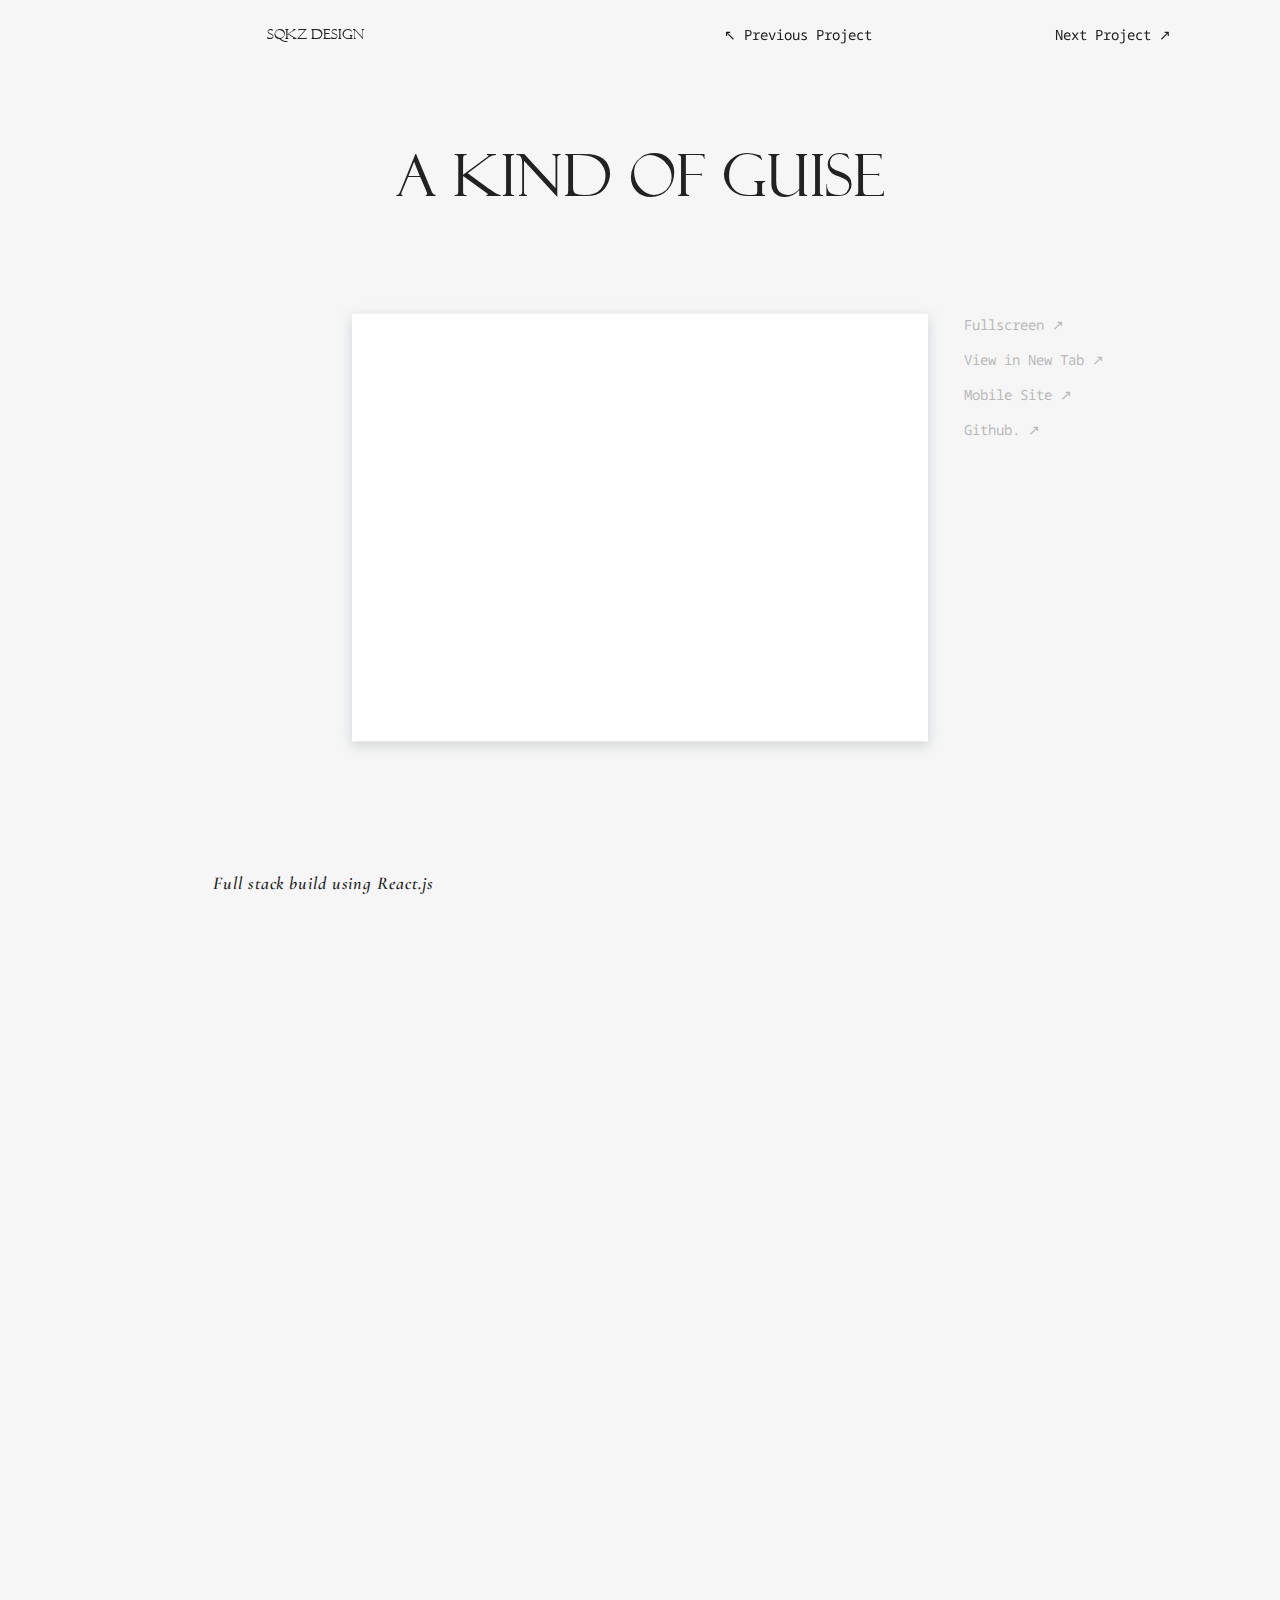
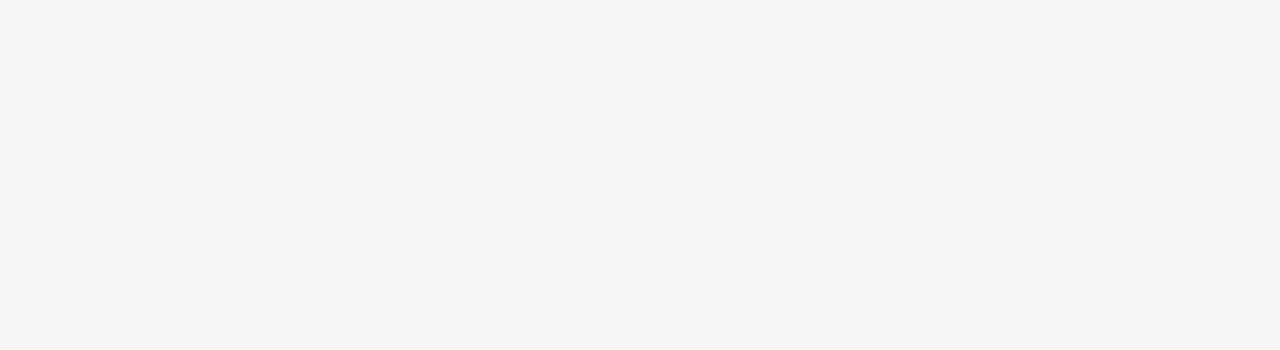
<file: works/akog.html>
<!DOCTYPE html>
<html lang="en">

<head>
    <title>SQKZ Design - A Kind of Guise</title>
    <meta charset="utf-8">
    <meta http-equiv="X-UA-Compatible" content="IE=edge">
    <meta name="author" content="Riley Hoff">
    <meta name="description" content="A sample of design works created by SQKZ">
    <meta name="viewport" content="width=device-width, initial-scale=1">
    <link href="../css/shared_styles.css" rel="stylesheet" type="text/css" media="screen" />
    <link href="../css/project_style.css" rel="stylesheet" type="text/css" media="screen" />
    <link rel="apple-touch-icon" sizes="180x180" href="../img/icons/apple-touch-icon.png">
    <link rel="icon" type="image/png" sizes="32x32" href="../img/icons/favicon-32x32.png">
    <link rel="icon" type="image/png" sizes="16x16" href="../img/icons/favicon-16x16.png">
    <link rel="manifest" href="../img/icons/site.webmanifest">
    <link rel="mask-icon" href="../img/icons/safari-pinned-tab.svg" color="#252323">
    <link rel="shortcut icon" href="../img/icons/favicon.ico">
    <meta name="msapplication-TileColor" content="#ffffff">
    <meta name="msapplication-config" content="../img/icons/browserconfig.xml">
    <meta name="theme-color" content="#fefefe">
    <script src="../script.js"></script>
    <link rel="preconnect" href="https://fonts.gstatic.com" crossorigin>
    <link
        href="https://fonts.googleapis.com/css2?family=Cormorant+Infant:ital,wght@0,300;0,400;0,500;0,600;0,700;1,300;1,400;1,500;1,600;1,700&family=Noto+Sans+Mono:wght@100..900&family=Tangerine:wght@400;700&display=swap"
        rel="stylesheet">

    <!--[if lt IE 9]>
    <script src="//html5shim.googlecode.com/sin/trunk/html5.js"></script>
    <![endif]-->
</head>

<body>
    <header>
        <h1 id="title"><a href="../">sqkz design</a></h1>
        <div id="works_nav">
            <a class="btn prev" href="frekka" data-work="frekka">&#x2196; Prev<span>ious Project</span></a><a
                class="btn next" href="artportfolio" data-work="art portfolio">Next<span> Project</span> &#x2197;</a>
        </div>
    </header>
    <main>
        <h2>A Kind of Guise</h2>
        <div id="frame_wrap" class="frame_wrap">
            <iframe id="projectFrame" class="desktop" src="https://sqkz.art/akog/"></iframe>
            <div class="menu">
                <button id="fulls" class="btn" onclick="expandFrame(this)">Fullscreen &#x2197;</button>
                <a href="https://sqkz.art/akog/" target="_BLANK"><button id="new_tab" class="btn" href=""
                        target="_blank">View
                        in New Tab &#x2197;</button></a>
                <button id="mbl_view" class="btn" onclick="mblView(this)">Mobile Site &#x2197;</button>
                <a href="https://github.com/rileyhoff/akindofguise" target="_BLANK"><button id="git" class="btn" href=""
                        target="_blank">Github. &#x2197;</button></a>
            </div>
        </div>
        <ol class="col_2">
            <li>Full stack build using React.js</li>
            <li>Custom Assets and CSS Animations</li>
            <li>E-commerce design</li>
            </ol>
            <p id="project_desc" class="col_3">
                I developed a case study design for the brand 'A Kind of Guise', utilizing React.js. The objective was to create an
                engaging and interactive hero card that responds to the mouse's position on desktop screens, incorporating custom 3D
                rendered text and concealed title card images. The single-page layout showcases horizontally scrollable cards, each
                revealing additional information about the corresponding item upon click. My focus was on minimizing unnecessary
                clutter to present a streamlined e-commerce concept, enhancing user experience and navigation efficiency.
            </p>
    </main>
    <div class="works">
        <p class="works_label">works</p>
        <ol class="works_list">
            <li>
                <a href="artportfolio" class="info">
                    <h3>
                        Art Portfolio
                    </h3>
                    <span>view project &#x2197;</span>
                    <div class="number">01</div>
                </a>
            </li>
            <li>
                <a href="nts" class="info">
                    <h3>
                        NTS Radio
                    </h3>
                    <span>view project &#x2197;</span>
                    <div class="number">02</div>
                </a>
            </li>
            <li>
                <a href="scope" class="info">
                    <h3>
                        SCOPE
                    </h3>
                    <span>view project &#x2197;</span>
                    <div class="number">03</div>
                </a>
            </li>
            <li>
                <a href="frekka" class="info">
                    <h3>
                        Frekka
                    </h3>
                    <span>view project &#x2197;</span>
                    <div class="number">04</div>
                </a>
            </li>
            <li class="active">
                <a href="#" class="info">
                    <h3>
                        A Kind of Guise
                    </h3>
                    <span>view project &#x2197;</span>
                    <div class="number">05</div>
                </a>
            </li>
        </ol>
    </div>
    <footer class="">
        <img class="sqkz_flower" src="../img/sqkzflower_sm.png" alt="sqkz flower logo">
        <div>
            <div>
                <p>Contact</p>
                <a href="mailto:rileyhoff@outlook.com">
                    <p class="contact content">rileyhoff@outlook.com</p>
                </a>
            </div>
            <div>
                <p id="author_label">Author</p>
                <a href="../RileyHoff_Resume.pdf" target="_blank">
                    <p class="author content">Riley Hoff</p>
                </a>
            </div>
        </div>
    </footer>
</body>

</html>
</file>
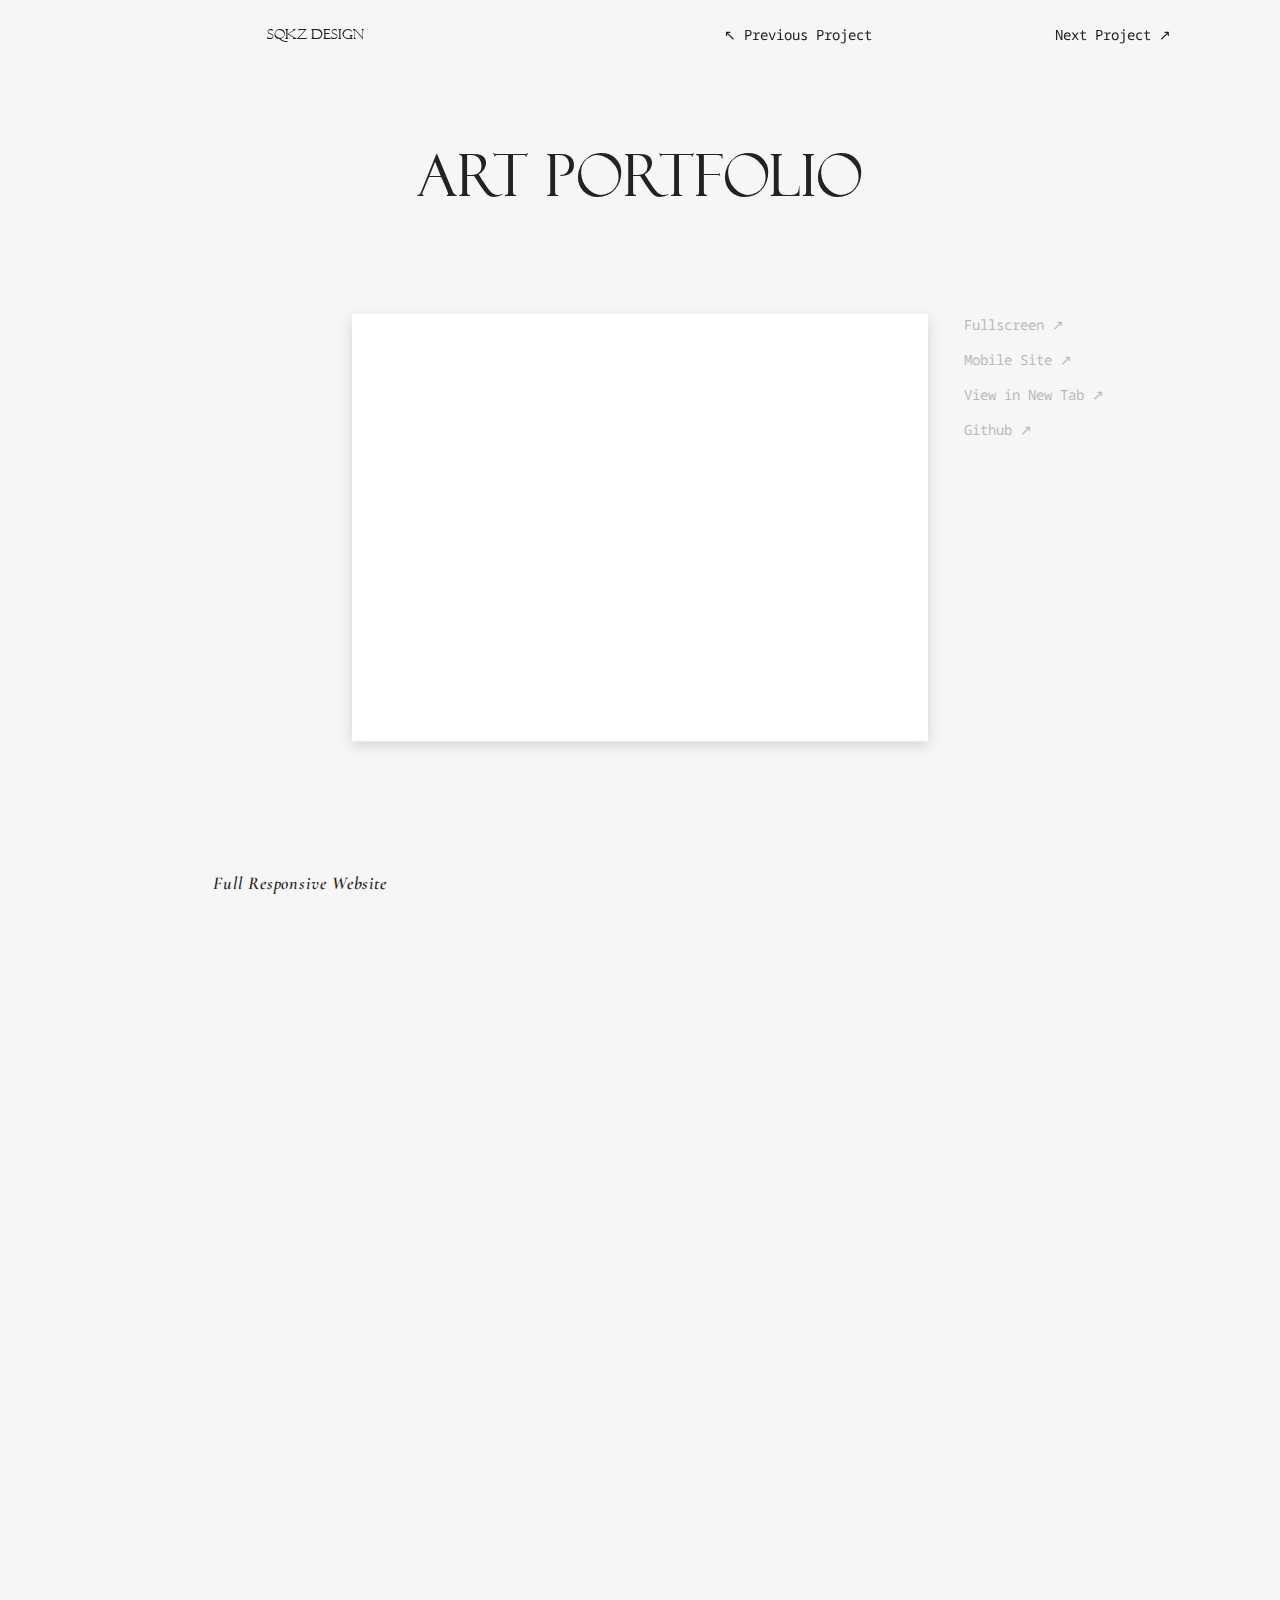
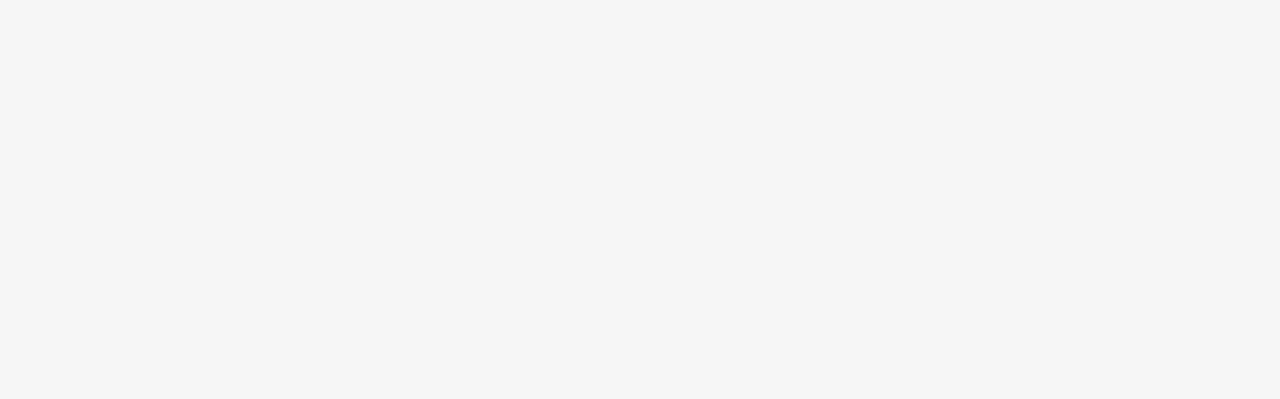
<file: works/artportfolio.html>
<!DOCTYPE html>
<html lang="en">

<head>
    <title>SQKZ Design - Art Portfolio</title>
    <meta charset="utf-8">
    <meta http-equiv="X-UA-Compatible" content="IE=edge">
    <meta name="author" content="Riley Hoff">
    <meta name="description" content="A sample of design works created by SQKZ">
    <meta name="viewport" content="width=device-width, initial-scale=1">
    <link href="../css/shared_styles.css" rel="stylesheet" type="text/css" media="screen" />
    <link href="../css/project_style.css" rel="stylesheet" type="text/css" media="screen" />
    <link rel="apple-touch-icon" sizes="180x180" href="../img/icons/apple-touch-icon.png">
    <link rel="icon" type="image/png" sizes="32x32" href="../img/icons/favicon-32x32.png">
    <link rel="icon" type="image/png" sizes="16x16" href="../img/icons/favicon-16x16.png">
    <link rel="manifest" href="../img/icons/site.webmanifest">
    <link rel="mask-icon" href="../img/icons/safari-pinned-tab.svg" color="#252323">
    <link rel="shortcut icon" href="../img/icons/favicon.ico">
    <meta name="msapplication-TileColor" content="#ffffff">
    <meta name="msapplication-config" content="../img/icons/browserconfig.xml">
    <meta name="theme-color" content="#fefefe">
    <script src="../script.js"></script>
    <link rel="preconnect" href="https://fonts.gstatic.com" crossorigin>
    <link
        href="https://fonts.googleapis.com/css2?family=Cormorant+Infant:ital,wght@0,300;0,400;0,500;0,600;0,700;1,300;1,400;1,500;1,600;1,700&family=Noto+Sans+Mono:wght@100..900&family=Tangerine:wght@400;700&display=swap"
        rel="stylesheet">
    <!--[if lt IE 9]>
    <script src="//html5shim.googlecode.com/sin/trunk/html5.js"></script>
    <![endif]-->
</head>

<body>
    <header>
        <h1 id="title"><a href="../">sqkz design</a></h1>
        <div id="works_nav">
            <a class="btn prev" href="akog" data-work="a kind of guise">&#x2196; Prev<span>ious Project</span></a><a
                class="btn next" href="nts" data-work="nts">Next<span> Project</span> &#x2197;</a>
        </div>
    </header>
    <main>
        <h2>Art Portfolio</h2>
        <div id="frame_wrap" class="frame_wrap">
            <iframe id="projectFrame" class="desktop" src="https://sqkz.art"></iframe>
            <div class="menu">
                <button id="fulls" class="btn" onclick="expandFrame(this)">Fullscreen &#x2197;</button>
                <button id="mbl_view" class="btn" onclick="mblView(this)">Mobile Site &#x2197;</button>
                <a href="https://sqkz.art" target="_BLANK"><button id="new_tab" class="btn" href="" target="_blank">View
                        in New
                        Tab &#x2197;</button></a>
                <a href="https://github.com/rileyhoff/sqkz_portfolio_v2" target="_BLANK"><button id="git" class="btn"
                        href="" target="_blank">Github &#x2197;</button></a>
            </div>
        </div>
        <ol class="col_2">
            <li>Full Responsive Website</li>
            <li>Front and Backend Design</li>
            <li>Coded from Scratch</li>
        </ol>
        <p id="project_desc" class="col_3">
            A website built to showcase my paintings, drawings, and other art projects. Designed and coded from scratch,
            utilizing HTML, CSS, JavaScript, and PHP. The primary goal was to create a clean and user-friendly environment for
            visitors to
            explore my artwork. Additionally, I incorporated an interactive introduction page, that reacts to the user's mouse
            movement, in hopes of deviating from conventional
            templated websites to infuse creativity directly into the site's design. While the site serves as a means for
            contacting me and inquiring about specific pieces, these functionalities were intentionally kept secondary in the
            design, allowing the focus to remain on the artwork itself.
        </p>
    </main>
    <div class="works">
        <p class="works_label">works</p>
        <ol class="works_list">
            <li class="active">
                <a href="#" class="info">
                    <h3>
                        Art Portfolio
                    </h3>
                    <span>view project &#x2197;</span>
                    <div class="number">01</div>
                </a>
            </li>
            <li>
                <a href="nts" class="info">
                    <h3>
                        NTS Radio
                    </h3>
                    <span>view project &#x2197;</span>
                    <div class="number">02</div>
                </a>
            </li>
            <li>
                <a href="scope" class="info">
                    <h3>
                        SCOPE
                    </h3>
                    <span>view project &#x2197;</span>
                    <div class="number">03</div>
                </a>
            </li>
            <li>
                <a href="frekka" class="info">
                    <h3>
                        Frekka
                    </h3>
                    <span>view project &#x2197;</span>
                    <div class="number">04</div>
                </a>
            </li>
            <li>
                <a href="akog" class="info">
                    <h3>
                        A Kind of Guise
                    </h3>
                    <span>view project &#x2197;</span>
                    <div class="number">05</div>
                </a>
            </li>
        </ol>
    </div>
    <footer class="">
        <img class="sqkz_flower" src="../img/sqkzflower_sm.png" alt="sqkz flower logo">
        <div>
            <div>
                <p>Contact</p>
                <a href="mailto:rileyhoff@outlook.com">
                    <p class="contact content">rileyhoff@outlook.com</p>
                </a>
            </div>
            <div>
                <p id="author_label">Author</p>
                <a href="../RileyHoff_Resume.pdf" target="_blank">
                    <p class="author content">Riley Hoff</p>
                </a>
            </div>
        </div>
    </footer>
</body>

</html>
</file>
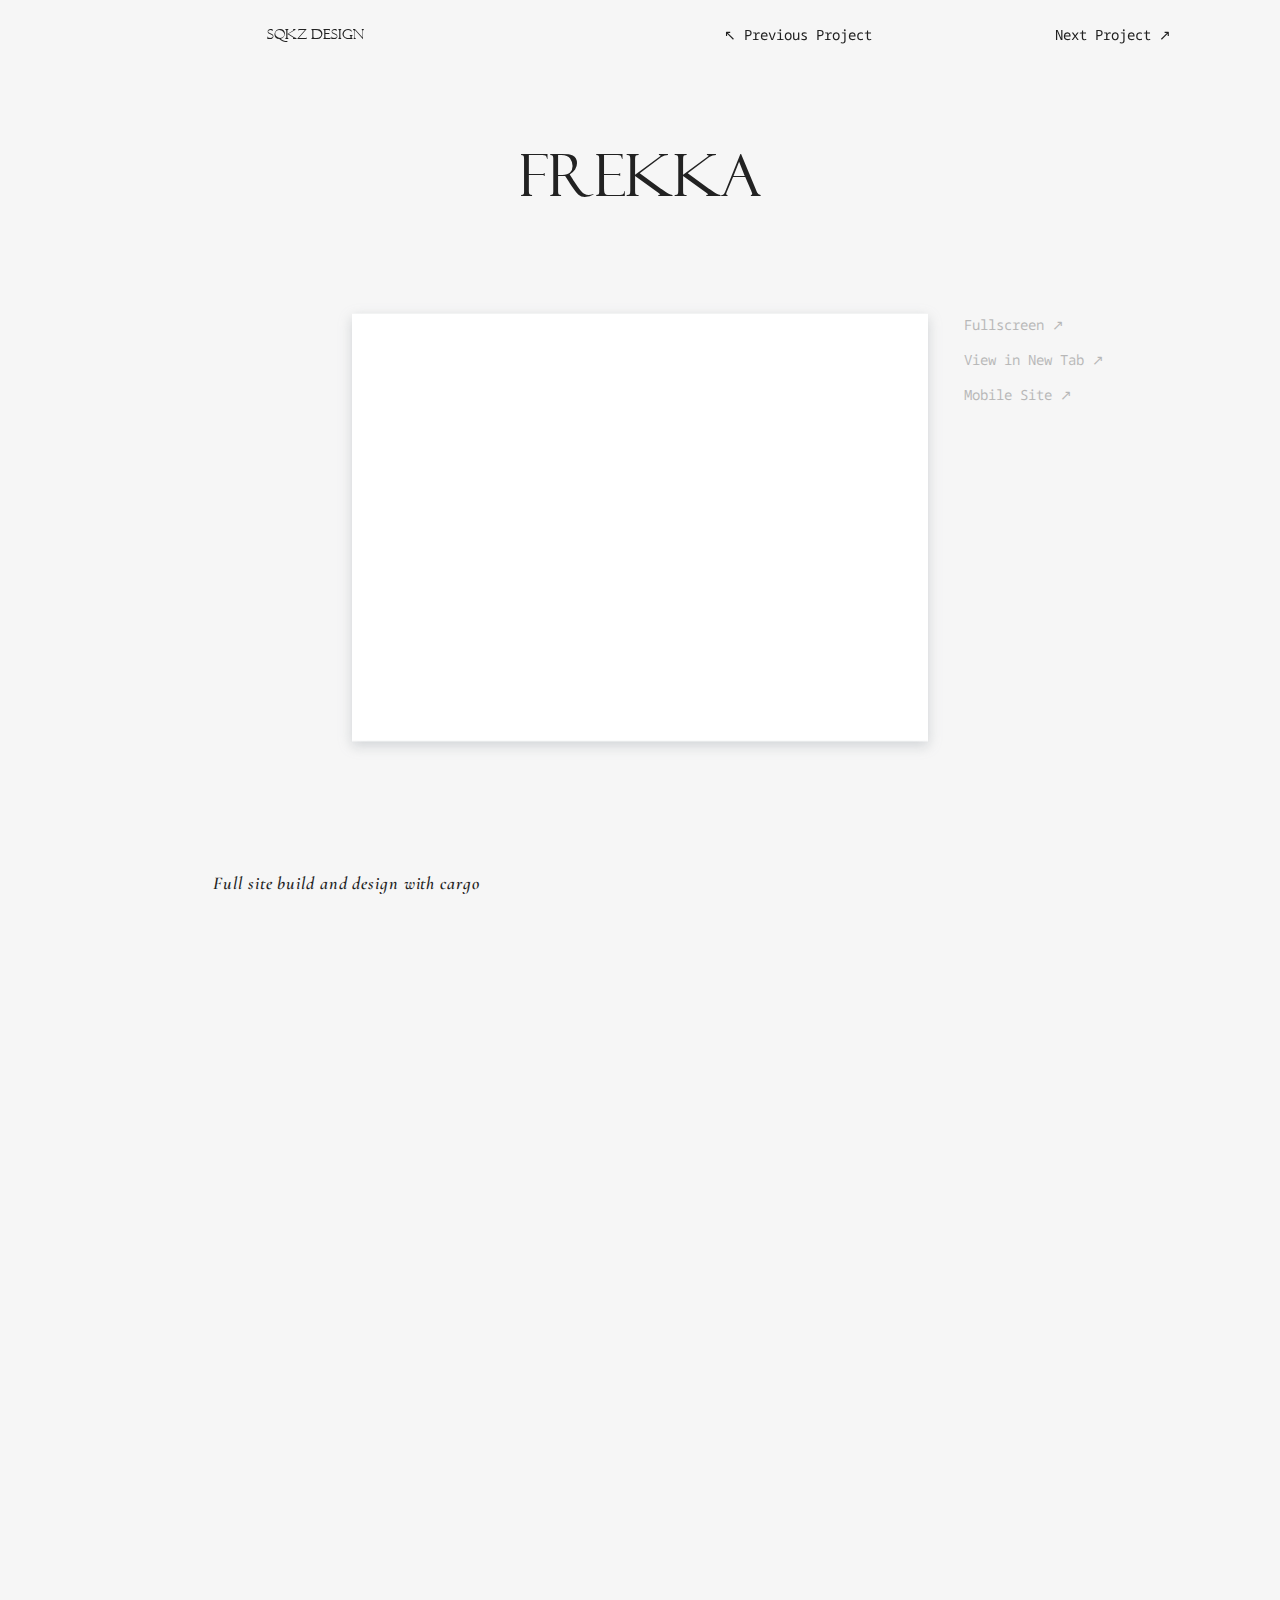
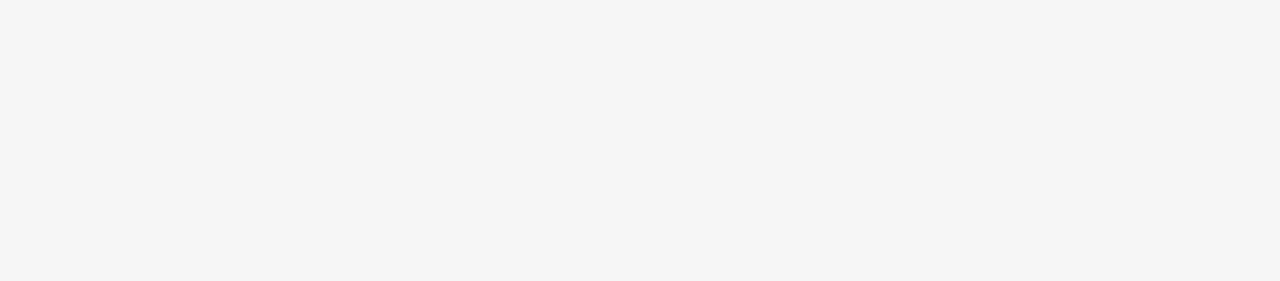
<file: works/frekka.html>
<!DOCTYPE html>
<html lang="en">

<head>
    <title>SQKZ Design - Frekka</title>
    <meta charset="utf-8">
    <meta http-equiv="X-UA-Compatible" content="IE=edge">
    <meta name="author" content="Riley Hoff">
    <meta name="description" content="A sample of design works created by SQKZ">
    <meta name="viewport" content="width=device-width, initial-scale=1">
    <link href="../css/shared_styles.css" rel="stylesheet" type="text/css" media="screen" />
    <link href="../css/project_style.css" rel="stylesheet" type="text/css" media="screen" />
    <link rel="apple-touch-icon" sizes="180x180" href="../img/icons/apple-touch-icon.png">
    <link rel="icon" type="image/png" sizes="32x32" href="../img/icons/favicon-32x32.png">
    <link rel="icon" type="image/png" sizes="16x16" href="../img/icons/favicon-16x16.png">
    <link rel="manifest" href="../img/icons/site.webmanifest">
    <link rel="mask-icon" href="../img/icons/safari-pinned-tab.svg" color="#252323">
    <link rel="shortcut icon" href="../img/icons/favicon.ico">
    <meta name="msapplication-TileColor" content="#ffffff">
    <meta name="msapplication-config" content="../img/icons/browserconfig.xml">
    <meta name="theme-color" content="#fefefe">
    <script src="../script.js"></script>
    <link rel="preconnect" href="https://fonts.gstatic.com" crossorigin>
    <link
        href="https://fonts.googleapis.com/css2?family=Cormorant+Infant:ital,wght@0,300;0,400;0,500;0,600;0,700;1,300;1,400;1,500;1,600;1,700&family=Noto+Sans+Mono:wght@100..900&family=Tangerine:wght@400;700&display=swap"
        rel="stylesheet">

    <!--[if lt IE 9]>
    <script src="//html5shim.googlecode.com/sin/trunk/html5.js"></script>
    <![endif]-->
</head>

<body>
    <header>
        <h1 id="title"><a href="../">sqkz design</a></h1>
        <div id="works_nav">
            <a class="btn prev" href="scope" data-work="scope">&#x2196; Prev<span>ious Project</span></a><a
                class="btn next" href="akog" data-work="a kind of guise">Next<span> Project</span> &#x2197;</a>
        </div>
    </header>
    <main>
        <h2>Frekka</h2>
        <div id="frame_wrap" class="frame_wrap">
            <iframe id="projectFrame" class="desktop" src="https://frekka.com"></iframe>
            <div class="menu">
                <button id="fulls" class="btn" onclick="expandFrame(this)">Fullscreen &#x2197;</button>
                <a href="https://frekka.com" target="_BLANK"><button id="new_tab" class="btn" href=""
                        target="_blank">View in
                        New Tab &#x2197;</button></a>
                <button id="mbl_view" class="btn" onclick="mblView(this)">Mobile Site &#x2197;</button>
            </div>
        </div>
        <ol class="col_2">
            <li>Full site build and design with cargo</li>
            <li>Custom Html and CSS</li>
        </ol>
        <p id="project_desc" class="col_3">
            Frekka.com serves as a portfolio site for designer Francesca Heidig. I crafted and constructed the site using Cargo,
            supplementing it with custom HTML and CSS. The selection of Cargo was deliberate, as it provides the client with the
            convenience of independently uploading new images and pages once the site is established. The primary objective of
            the site is to showcase her work and creative process, with a deliberate effort to minimize unnecessary clutter.
        </p>
    </main>
    <div class="works">
        <p class="works_label">works</p>
        <ol class="works_list">
            <li>
                <a href="artportfolio" class="info">
                    <h3>
                        Art Portfolio
                    </h3>
                    <span>view project &#x2197;</span>
                    <div class="number">01</div>
                </a>
            </li>
            <li>
                <a href="nts" class="info">
                    <h3>
                        NTS Radio
                    </h3>
                    <span>view project &#x2197;</span>
                    <div class="number">02</div>
                </a>
            </li>
            <li>
                <a href="scope" class="info">
                    <h3>
                        SCOPE
                    </h3>
                    <span>view project &#x2197;</span>
                    <div class="number">03</div>
                </a>
            </li>
            <li class="active">
                <a href="#" class="info">
                    <h3>
                        Frekka
                    </h3>
                    <span>view project &#x2197;</span>
                    <div class="number">04</div>
                </a>
            </li>
            <li>
                <a href="akog" class="info">
                    <h3>
                        A Kind of Guise
                    </h3>
                    <span>view project &#x2197;</span>
                    <div class="number">05</div>
                </a>
            </li>
        </ol>
    </div>
    <footer class="">
        <img class="sqkz_flower" src="../img/sqkzflower_sm.png" alt="sqkz flower logo">
        <div>
            <div>
                <p>Contact</p>
                <a href="mailto:rileyhoff@outlook.com">
                    <p class="contact content">rileyhoff@outlook.com</p>
                </a>
            </div>
            <div>
                <p id="author_label">Author</p>
                <a href="../RileyHoff_Resume.pdf" target="_blank">
                    <p class="author content">Riley Hoff</p>
                </a>
            </div>
        </div>
    </footer>
</body>

</html>
</file>
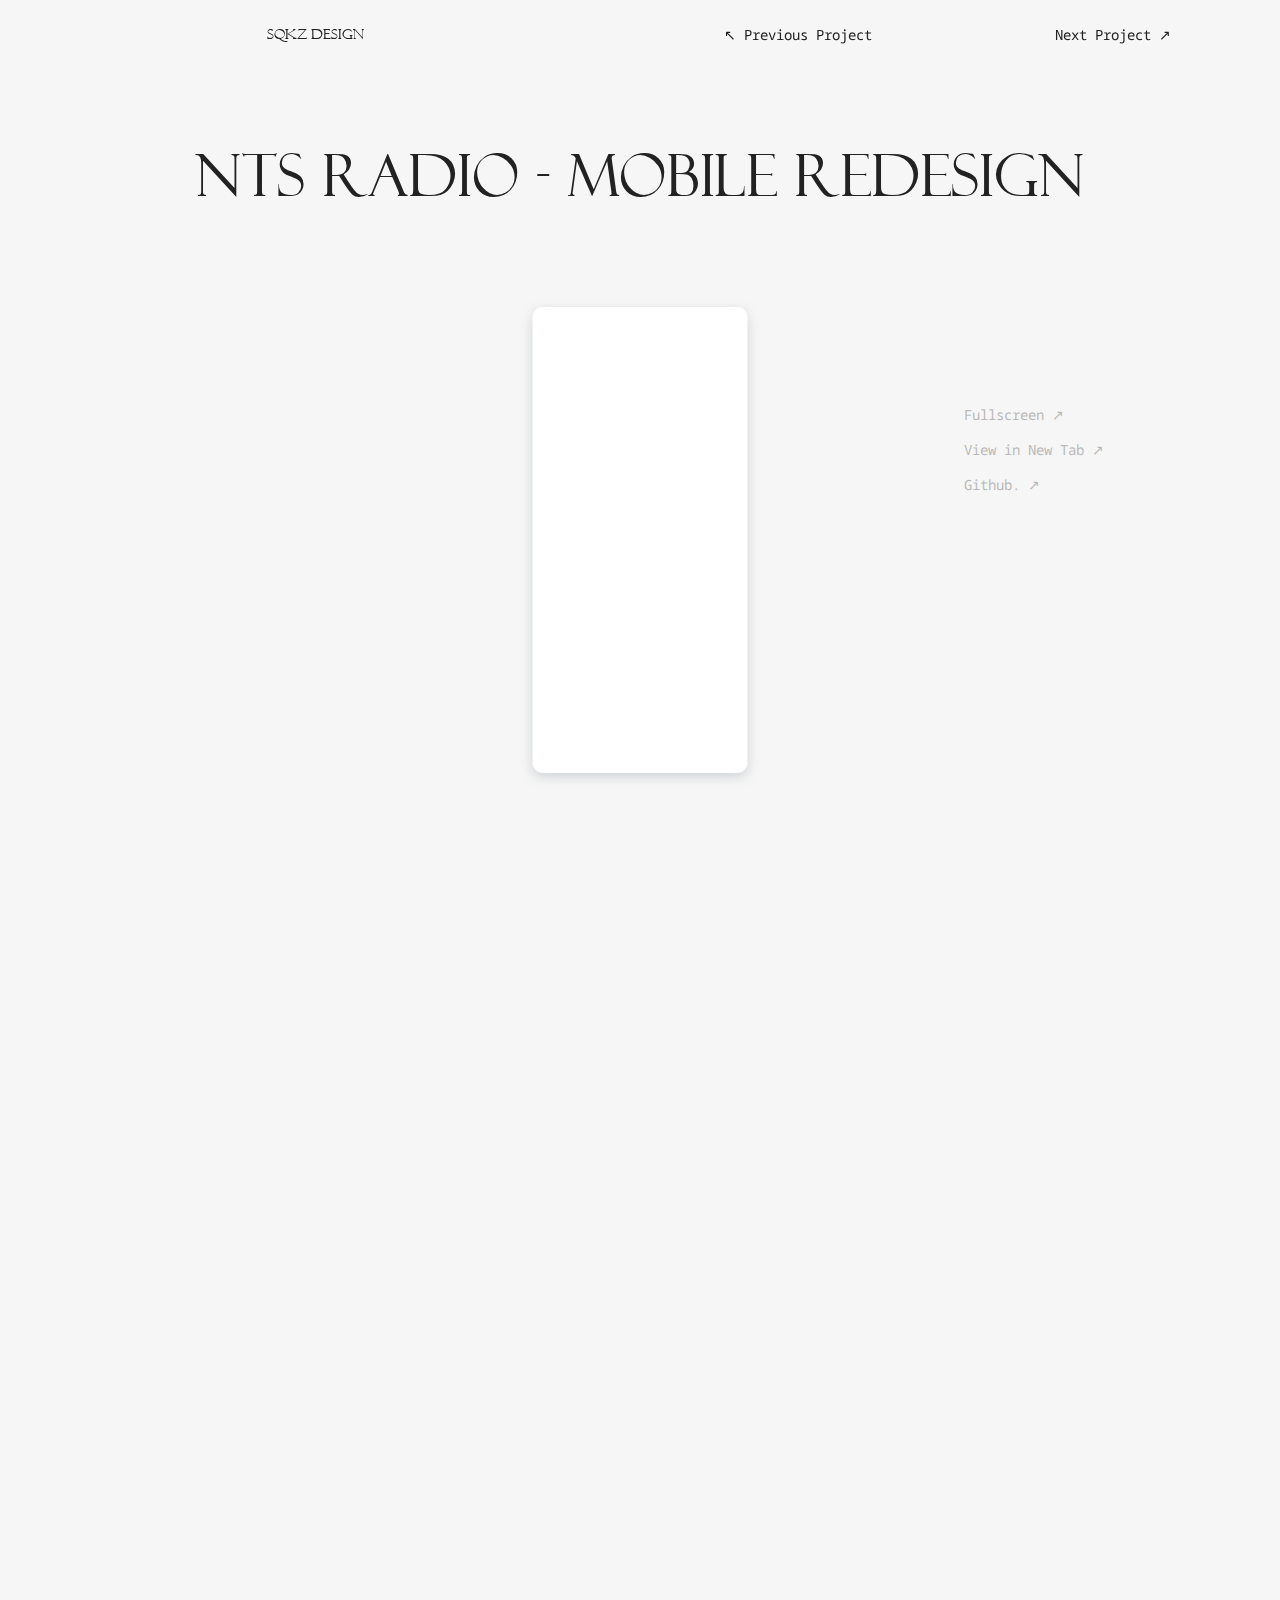
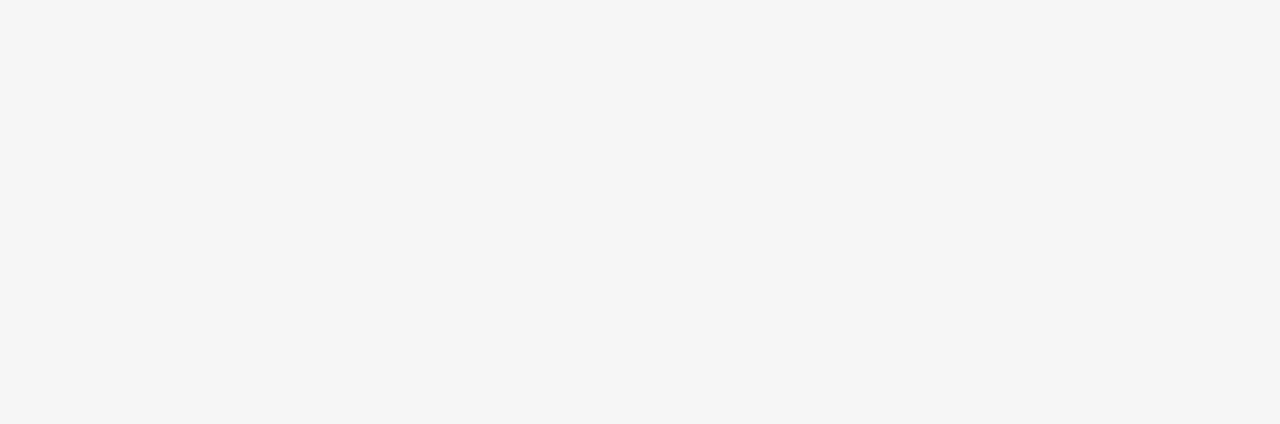
<file: works/nts.html>
<!DOCTYPE html>
<html lang="en">

<head>
    <title>SQKZ Design - NTS Radio</title>
    <meta charset="utf-8">
    <meta http-equiv="X-UA-Compatible" content="IE=edge">
    <meta name="author" content="Riley Hoff">
    <meta name="description" content="A sample of design works created by SQKZ">
    <meta name="viewport" content="width=device-width, initial-scale=1">
    <link href="../css/shared_styles.css" rel="stylesheet" type="text/css" media="screen" />
    <link href="../css/project_style.css" rel="stylesheet" type="text/css" media="screen" />
    <link rel="apple-touch-icon" sizes="180x180" href="../img/icons/apple-touch-icon.png">
    <link rel="icon" type="image/png" sizes="32x32" href="../img/icons/favicon-32x32.png">
    <link rel="icon" type="image/png" sizes="16x16" href="../img/icons/favicon-16x16.png">
    <link rel="manifest" href="../img/icons/site.webmanifest">
    <link rel="mask-icon" href="../img/icons/safari-pinned-tab.svg" color="#252323">
    <link rel="shortcut icon" href="../img/icons/favicon.ico">
    <meta name="msapplication-TileColor" content="#ffffff">
    <meta name="msapplication-config" content="../img/icons/browserconfig.xml">
    <meta name="theme-color" content="#fefefe">
    <script src="../script.js"></script>
    <link rel="preconnect" href="https://fonts.gstatic.com" crossorigin>
    <link
        href="https://fonts.googleapis.com/css2?family=Cormorant+Infant:ital,wght@0,300;0,400;0,500;0,600;0,700;1,300;1,400;1,500;1,600;1,700&family=Noto+Sans+Mono:wght@100..900&family=Tangerine:wght@400;700&display=swap"
        rel="stylesheet">

    <!--[if lt IE 9]>
    <script src="//html5shim.googlecode.com/sin/trunk/html5.js"></script>
    <![endif]-->
</head>

<body>
    <header>
        <h1 id="title"><a href="../">sqkz design</a></h1>
        <div id="works_nav">
            <a class="btn prev" href="artportfolio" data-work="art portfolio">&#x2196; Prev<span>ious
                    Project</span></a><a class="btn next" href="scope" data-work="scope">Next<span> Project</span>
                &#x2197;</a>
        </div>
    </header>
    <main>
        <h2>NTS Radio - Mobile Redesign</h2>
        <div id="frame_wrap" class="frame_wrap mbl">
            <iframe id="projectFrame" class="mbl" src="https://sqkz.art/nts"></iframe>
            <div class="menu">
                <button id="fulls" class="btn" onclick="expandFrame(this)">Fullscreen &#x2197;</button>
                <a href="https://sqkz.art/nts" target="_BLANK"><button id="new_tab" class="btn">View in New Tab
                        &#x2197;</button></a>
                <!-- <button id="mbl_view" class="btn" onclick="mblView(this)">Mobile Site  &#x2197;</button> -->
                <a href="https://github.com/rileyhoff/nts" target="_BLANK"><button id="git" class="btn" href=""
                        target="_blank">Github. &#x2197;</button></a>
            </div>
        </div>
        <ol class="col_2">
            <li>Web Design Case Study</li>
            <li>UI Inteactions & Animations</li>
            <li>Html & CSS</li>
        </ol>
        <p id="project_desc" class="col_3">
            A prototype for a redesign of the NTS Radio mobile app; a live internet radio station and archive. The focal point of
            this redesign is the app's main homepage, which offers a split view showcasing the two current live radio stations.
            My objective was to optimize the visual hierarchy, ensuring a seamless user experience while listening to either
            station by dynamically adjusting screen real estate. This adjustment enhances the user's focus on the currently
            playing content. Furthermore, I implemented a cohesive design language throughout the app, featuring striking
            background images for each radio episode, host, and mixtape. This design choice serves to spotlight the distinctive
            personality of each radio mix within the archive, enhancing overall user engagement and enjoyment.
        </p>
    </main>
    <div class="works">
        <p class="works_label">works</p>
        <ol class="works_list">
            <li>
                <a href="artportfolio" class="info">
                    <h3>
                        Art Portfolio
                    </h3>
                    <span>view project &#x2197;</span>
                    <div class="number">01</div>
                </a>
            </li>
            <li class="active">
                <a href="#" class="info">
                    <h3>
                        NTS Radio
                    </h3>
                    <span>view project &#x2197;</span>
                    <div class="number">02</div>
                </a>
            </li>
            <li>
                <a href="scope" class="info">
                    <h3>
                        SCOPE
                    </h3>
                    <span>view project &#x2197;</span>
                    <div class="number">03</div>
                </a>
            </li>
            <li>
                <a href="frekka" class="info">
                    <h3>
                        Frekka
                    </h3>
                    <span>view project &#x2197;</span>
                    <div class="number">04</div>
                </a>
            </li>
            <li>
                <a href="akog" class="info">
                    <h3>
                        A Kind of Guise
                    </h3>
                    <span>view project &#x2197;</span>
                    <div class="number">05</div>
                </a>
            </li>
        </ol>
    </div>
    <footer class="">
        <img class="sqkz_flower" src="../img/sqkzflower_sm.png" alt="sqkz flower logo">
        <div>
            <div>
                <p>Contact</p>
                <a href="mailto:rileyhoff@outlook.com">
                    <p class="contact content">rileyhoff@outlook.com</p>
                </a>
            </div>
            <div>
                <p id="author_label">Author</p>
                <a href="../RileyHoff_Resume.pdf" target="_blank">
                    <p class="author content">Riley Hoff</p>
                </a>
            </div>
        </div>
    </footer>
</body>

</html>
</file>
<file: css/shared_styles.css>
/*
sqkz design portfolio 
author: Riley Hoff
shared styles
*/

:root {
    --main-bg: #f6f6f6;
    --dark-bg: #ebeaea;
    --dark-bg-2: #cfcfcf;
    --text-color: #222;
    --accent: #e4d9d9;
    --dark-accent: #e9e031;
    --header-font: "felix", serif;
    --header-font-small: "Cormorant Infant", serif;
    --accent-font: "Noto Sans Mono", monospace;
    --body-font: "Noto Sans Mono", monospace;
    --text-body: 14px;
    --text-small: 12px;
}

@font-face {
    font-family: "felix";
    src: url(../fonts/FELIXTI.TTF);
}

html {
    padding: 0;
    margin: 0;
    overflow: hidden;
}

body {
    background-color: var(--main-bg, #fff);
    color: var(--text-color, #111);
    font-family: var(--body-font, sans-serif);
    font-weight: 400;
    font-style: normal;
    position: absolute;
    top: 0;
    left: 0;
    padding: 0;
    margin: 0;
    overflow: hidden;
    width: 100vw;
    animation: fade-in 1s 0s backwards 1 linear;
}

a {
    text-decoration: none;
    cursor: pointer;
    color: inherit;
}

img {
    padding: 0;
    margin: 0;
}

header {
    position: sticky;
    top: 0;
    left: 0;
    padding: 0;
    width: 100%;
    background-color: #f6f6f6af;
    display: flex;
    text-align: right;
    z-index: 1;
    font-family: var(--header-font);
}

header h1 {
    font-size: var(--text-body);
    font-weight: 400;
    margin: 0;
    padding: 20px;
    width: calc(50% - 20px);
}

footer {
    width: calc(100% - 80px);
    background-color: #f6f6f688;
    padding: 40px;
    display: flex;
}

footer p {
    margin: 0;
    font-size: var(--text-small);
    font-weight: 300;
}

footer>div {
    display: flex;
    flex-direction: column;
    gap: 20px;

}

footer>div>div {
    display: flex;
    gap: 10px;
    margin-left: 20vw;
    max-width: 80%;
}

footer .content {
    font-family: var(--body-font, sans-serif);
    font-weight: 400;
    font-size: var(--text-small);
    margin-top: 10px;
    white-space: nowrap;
}

footer .content:hover::after,
.text-link:hover::after {
    content: " \2197";
    display: inline;
    line-height: 1;
}

footer .sqkz_flower,
#splash .sqkz_flower {
    width: 20px;
    height: fit-content;
    object-fit: contain;
    display: block;
    position: relative;
    padding: 0;
    margin: 0;
}

#splash {
    position: fixed;
    bottom: 0;
    left: 0;
    width: 100vw;
    height: 100vh;
    z-index: 1000;
    background-color: var(--main-bg);
    display: flex;
    justify-content: center;
    align-items: center;
    transform-origin: bottom;
    color: var(--text-color);
    font-size: var(--text-body);
    font-family: var(--accent-font);
    line-height: 1;
    overflow: hidden;
}

#splash>.sqkz_flower {
    width: 30px;
    height: 30px;
    left: calc(50vw - 15px);
    top: calc(25vh - 15px);
    height: auto;
    object-fit: contain;
    position: absolute;
    opacity: .5;
    z-index: -1;
}

#splash.loaded {
    animation: splash 1s 0s forwards 1 ease-in-out;
}
@media only screen and (min-width: 768px) {
    header {
        -webkit-backdrop-filter: blur(2px);
        backdrop-filter: blur(2px);
    }
}

@media only screen and (max-width: 767px) {
    footer {
        margin-bottom: 40px;
    }

    footer .content::after,
    .text-link::after {
        content: " \2197";
        display: inline;
        line-height: 1;
    }

    footer>div>div {
        margin-left: 15vw;
    }
}

@keyframes fade-in {
    from {
        opacity: 0;
    }

    to {
        opacity: 1;
    }
}

@keyframes splash {
    from {
        height: 100vh;
    }

    to {
        height: 0;
        display: none;
    }
}
</file>
<file: css/project_style.css>
/*
sqkz design portfolio 
project styles
author: Riley Hoff
*/
body {
    height: 100vh;
    overflow-y: auto;
}

header h1 {
    text-align: center;
    line-height: 2;
}

main {
    padding: 0 5vw;
}

#about_btn {
    width: calc(50% - 80px);
    font-size: var(--text-body);
    padding: 20px 40px;
    transition: .2s 0s ease-in-out;
    font-family: var(--accent-font);
}

#works_nav {
    display: flex;
    flex-direction: row;
    width: 50%;
    gap: 20px;
    justify-content: space-between;
    padding: 20px;
}

#works_nav .btn {
    position: relative;
    display: inline-block;
    text-align: center;
    margin: 0;
    width: 50%;
    transition: all .2s ease-in-out;
    padding: 5px;
}

#works_nav .btn.prev::after,
#works_nav .btn.prev::before {
    text-align: left;
    left: unset;
    right: 0;
}

#works_nav .btn:hover::after {
    visibility: visible;
    width: 100%;
}

h2 {
    font-family: var(--header-font, serif);
    font-weight: 400;
    text-transform: uppercase;
    text-align: center;
    font-size: 2.5em;
    line-height: 1.4;
    padding: 7.5vh 0 2.5vh 0;
    margin: 0;
    z-index: 100;
}

main ol {
    font-family: var(--header-font-small, serif);
    list-style-type: none;
    padding: 10vh 0;
    margin: 0;
    max-width: 800px;
}

main ol li {
    font-size: 18px;
    padding: 1.25vh 0;
    font-style: italic;
    font-weight: 600;
    letter-spacing: .05em;
}

#scroll_to_view {
    font-family: var(--accent-font, monospace);
    font-size: var(--text-body);
    padding: 1.25vh 0;
    margin-bottom: 5vh;
    font-style: italic;
    font-weight: 400;
    position: relative;
    width: 25vw;
    left: 65vw;
}

#scroll_to_view::before {
    font-family: var(--accent-font, monospace);
    font-style: normal !important;
    content: "\2193";
    font-size: 100%;
    position: absolute;
    right: 100%;
    top: 90%;
    font-size: 300%;
    line-height: 50%;
    cursor: pointer;
}

#project_desc {
    margin: 0;
    padding: 5vh 0 20vh;
    font-size: var(--text-body);
    line-height: 1.75;
    max-width: 800px;
}

iframe {
    height: 100%;
    width: 100%;
    position: relative;
    left: 0;
    margin: 0;
    border: none;
    background-color: #fff;
    box-shadow: rgba(149, 157, 165, 0.4) 0px 8px 24px;
}

.btn {
    min-width: fit-content;
    width: 90vw;
    font-size: var(--text-body);
    padding: .25em;
    background-color: transparent;
    border: none;
    font-family: var(--accent-font);
}

#mbl_view {
    display: none;
}

/* Sample Works */
#sample_works {
    display: grid;
    grid-template-columns: repeat(auto-fill, minmax(300px, 1fr));
    column-gap: 2.3334vw;
    row-gap: 5vh;
    width: 90vw;
    padding: 5vh 0;
    font-size: var(--text-body);
    text-align: center;
    transition: all .4s ease-in-out;
}
#sample_works.sm {
    grid-template-columns: repeat(auto-fill, minmax(100px, 1fr));
    column-gap: 20px;
    row-gap: 40px;
}
#sample_works.sm img {
    height: auto;
    max-height: 150px;
    margin-bottom: 0;
    transition: all .4s ease-in-out;
}
#sample_works.sm span {
    display: none;
}
#sample_works img {
    width: 100%;
    height: 33.33vh;
    object-fit: contain;
    object-position: center;
    border: none;
    margin-bottom: 10px;
}

#sample_works.small div {
    display: flex;
}

.works {
    display: flex;
    background-color: var(--dark-bg, #aaa);
    padding: 40px 5vw;
    display: flex;
    gap: 20px;
    font-family: var(--accent-font);
    transition: all .4s ease-in-out;
    justify-content: center;
}

.works_list {
    list-style-type: none;
    margin: 0;
    padding: 0;
    width: 100%;
    height: fit-content;
    max-width: 1024px;
    transition: all .4s ease-in-out;
}

.works_list li {
    width: 100%;
    font-style: normal;
    border-top: 1px solid var(--dark-bg-2);
    cursor: pointer;
    transition: all .4s ease-in-out;
}

.works_list li.active {
    color: var(--dark-bg-2);
}

.works_list li>a {
    display: flex;
    gap: 10%;
    padding: 10px 0 20px;
}

.works_list li:hover {
    width: 97.5%;
}

.works_list h3 {
    font-family: var(--header-font);
    margin: 0;
    width: 70%;
    font-size: 18px;
    font-weight: 400;
    transition: all .4s ease-in-out;
}

.works_list span {
    font-family: var(--accent-font, monospace);
    font-size: var(--text-small);
    width: 25%;
    text-align: right;
}

.works_list .number {
    font-family: var(--accent-font, monospace);
    font-size: var(--text-small);
    width: 5%;
    text-align: right;
}

.works_label {
    position: sticky;
    top: 80px;
    font-family: var(--header-font-small, serif);
    font-weight: 600;
    font-size: var(--text-body);
    font-style: italic;
    text-align: right;
    width: 5vw;
    height: fit-content;
}

.frame_wrap {
    width: 100%;
    text-align: center;
    position: relative;
    padding-top: 54vh;
    margin-top: 5vh;
}

.frame_wrap iframe {
    position: absolute;
    top: -23vh;
    height: 95vh;
    width: 100%;
    margin: 0 auto;
    z-index: 100;
    margin: 2.5vh 0;
    transform: scale(.5);
    transition: ease-in-out .3s;
}

.frame_wrap.expanded {
    padding-top: 0;
}

.frame_wrap.expanded iframe {
    position: relative;
    width: 100vw;
    top: 0;
    left: -5vw;
    transform: scale(1);
    margin-bottom: 5vh;
}

.frame_wrap .menu {
    display: flex;
    flex-direction: column;
}

.slider_wrap {
    position: relative;
    left: -5vw;
    width: 100vw;
    height: 80vh;
}
.slider {
    position: relative;
    display: flex;
    flex-direction: row;
    width: 100vw;
    height: 80vh;
    overflow-y: hidden;
    text-align: center;
}
.slider > div {
    width: 70vw;
    flex-shrink: 0;
    display: flex;
    flex-direction: column;
    justify-content: center;
    align-content: center;
    gap: 20px;
    font-size: var(--text-body);
    padding-top: 70px;
}
.slider > div:first-of-type { margin-left: 15vw;}
.slider > div:last-of-type { margin-right: 15vw;}
.slider img{
width: 100%;
max-width: 60vw;
height: 60vh;
margin: 0 auto;
object-fit: contain;
cursor: pointer;
}
.thumb_btn.btn {
    cursor: pointer;
    width: fit-content;
    margin: 2.5vh 0 -2.5vh;
    padding-left: .5em;
    padding-right: .5em;
}

@media only screen and (max-width: 786px) {
    .works_list h3 {
        width: 60%;
    }

    .works_list span {
        white-space: nowrap;
        width: fit-content;
    }

    .works_list .number {
        width: fit-content;
    }

    #works_nav a span {
        display: none;
    }

    .btn {
        border: solid var(--accent) .5px;
        padding: .5em;
    }

    .frame_wrap .menu {
        gap: 2.5vh;
    }

    #project_desc {
        line-height: 2;
    }

    .frame_wrap:not(.expanded) iframe {
        border-radius: 20px;
    }
    .slider_wrap, .slider, .thumb_btn { display: none; }
}

@media only screen and (min-width: 787px) {
    /* DESKTOP */

    /* 5% */
    .col_1 {
        position: relative;
        left: 0;
    }

    /* 16.667% */
    .col_2 {
        position: relative;
        left: 11.667vw;
        max-width: 78.334vw;
    }

    /* 33.334% */
    .col_3 {
        position: relative;
        left: 28.334vw;
        width: 61.667vw;
    }

    h2 {
        font-size: calc(2em + 2vw);
    }

    #scroll_to_view {
        left: 1.25em;
    }

    .frame_wrap.expanded iframe {
        width: 95vw;
        left: -2.5vw;
        margin-bottom: 0;
    }

    .frame_wrap .menu {
        position: absolute;
        right: 0;
        width: 20vw;
        height: 100%;
        display: flex;
        flex-direction: column;
        top: 3vh;
        gap: 1vh;
        text-align: left;
        opacity: .25;
        transition: all ease-in-out .3s;
    }

    .frame_wrap .menu:hover {
        opacity: 1;
    }

    .frame_wrap .menu .btn,
    .frame-wrap .menu a {
        text-align: left;
        margin: 0 !important;
        position: relative;
        left: 0;
        white-space: nowrap;
    }

    .frame_wrap.expanded:not(.mbl) .menu {
        position: relative;
        left: -2.5vw;
        width: 95vw;
        height: auto;
        flex-direction: row;
        top: 0;
        gap: 1vh;
        margin-top: 2.5vh;
        text-align: center;
    }

    .frame_wrap.expanded:not(.mbl) .menu .btn,
    .frame-wrap.expanded:not(.mbl) .menu a {
        text-align: center;
    }

    .frame_wrap.mbl {
        padding-top: calc(466px + 5vh);
    }

    .frame_wrap.mbl iframe {
        width: 430px;
        height: 932px;
        left: calc(45vw - 215px);
        top: -233px;
        margin: 2.5vh 0;
        border-radius: 20px;
    }

    .frame_wrap.mbl.expanded {
        padding-top: 0;
    }

    .frame_wrap.mbl.expanded iframe {
        position: relative;
        width: 430px;
        max-height: 95vh;
        top: 0;
        left: 0;
    }

    .frame_wrap.mbl .menu {
        top: 13vh;
    }

    .frame_wrap.expanded.mbl .menu {
        top: 13vh;
    }

    .btn {
        position: relative;
        width: 11.667vw;
        margin-bottom: 2.5vh;
        font-family: var(--accent-font, monospace)
    }

    #works_nav .btn::after {
        visibility: hidden;
        content: "(" attr(data-work) ")";
        position: absolute;
        text-align: right;
        top: 100%;
        left: 0;
        width: 0;
        opacity: .5;
        height: 100%;
        transition: all .2s ease-in-out;
        z-index: -1;
        white-space: nowrap;
        overflow: hidden;
    }

    .btn::before {
        visibility: hidden;
        content: "";
        position: absolute;
        top: 0;
        left: 0;
        width: 0;
        height: 100%;
        background-color: rgb(228, 217, 217);
        transition: all .2s ease-in-out;
        z-index: -1;
    }

    .btn:hover::before {
        visibility: visible;
        width: 100%;
    }

    #mbl_view {
        display: inline-block;
    }

    /* sample works */
    #sample_works img {
        filter: grayscale(1);
        opacity: .25;
        transition: all 0.3s ease-in;
    }

    #sample_works div {
        line-height: 1.3;
        color: transparent;
        transition: color 0.3s ease-in;
    }

    #sample_works div:hover img {
        filter: grayscale(0);
        opacity: 1;
    }

    #sample_works div:hover {
        color: black;
    }

}
</file>
